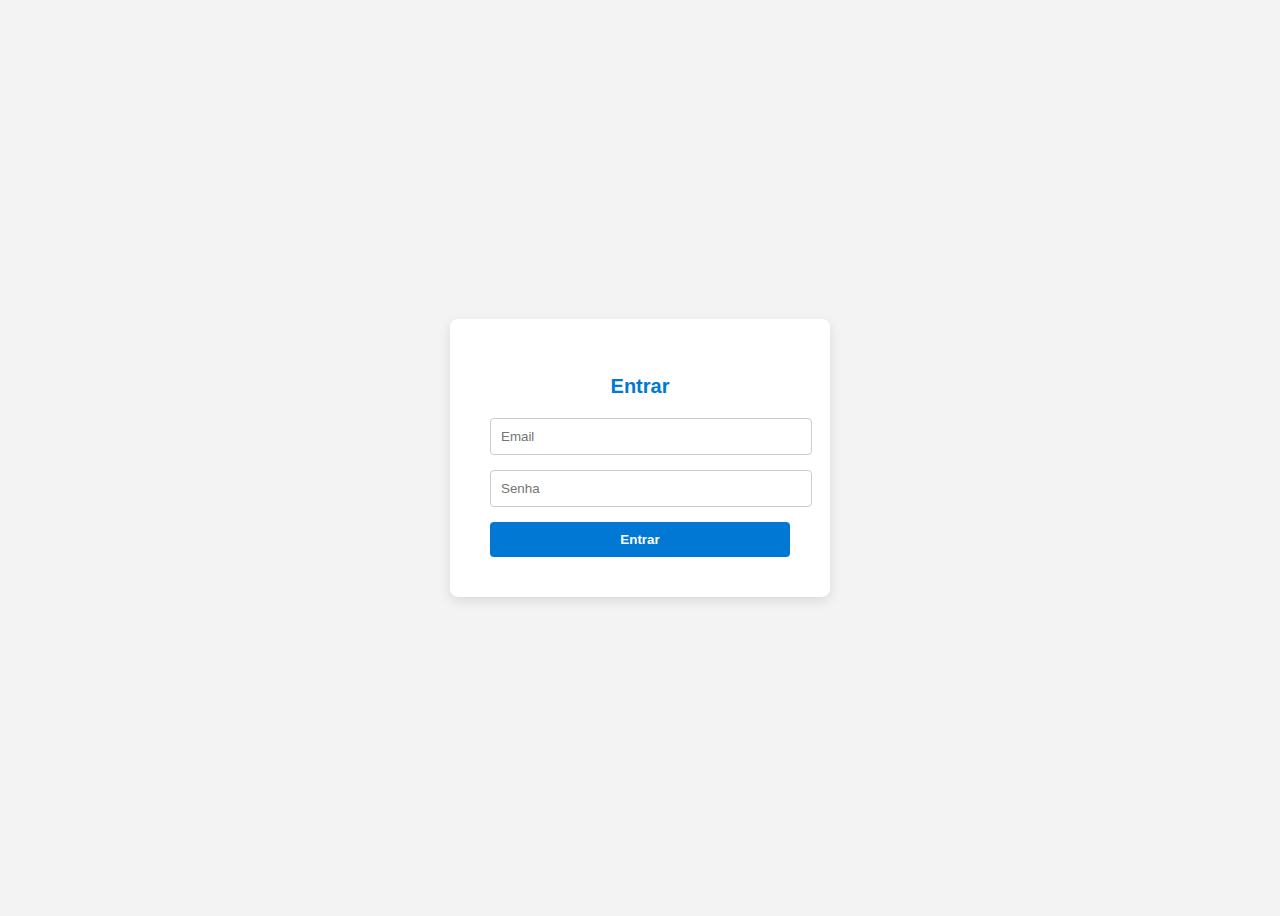
<file: loginOutlookSimulado.html>
<!DOCTYPE html>
<html lang="pt-br">
<head>
  <meta charset="UTF-8">
  <title>Login Outlook Simulado</title>
  <style>
    body {
      font-family: Segoe UI, sans-serif;
      background-color: #f3f3f3;
      display: flex;
      height: 100vh;
      justify-content: center;
      align-items: center;
    }

    .login-box {
      background: white;
      padding: 40px;
      border-radius: 8px;
      box-shadow: 0 4px 12px rgba(0,0,0,0.1);
      width: 300px;
    }

    .login-box h2 {
      margin-bottom: 20px;
      font-size: 20px;
      color: #0078d4;
      text-align: center;
    }

    .login-box input {
      width: 100%;
      padding: 10px;
      margin-bottom: 15px;
      border: 1px solid #ccc;
      border-radius: 4px;
    }

    .login-box button {
      background-color: #0078d4;
      color: white;
      border: none;
      padding: 10px;
      width: 100%;
      border-radius: 4px;
      cursor: pointer;
      font-weight: bold;
    }

    .login-box button:hover {
      background-color: #005a9e;
    }
  </style>
</head>
<body>
  <div class="login-box">
    <h2>Entrar</h2>
    <input type="email" id="email" placeholder="Email" />
    <input type="password" id="senha" placeholder="Senha" />
    <button onclick="simularLogin()">Entrar</button>
  </div>

  <script>
    function simularLogin() {
      const email = document.getElementById("email").value;
      const senha = document.getElementById("senha").value;
      console.log("Email:", email);
      console.log("Senha:", senha);
      alert(`Email: ${email}\nSenha: ${senha}`);
    }
  </script>
</body>
</html>
</file>
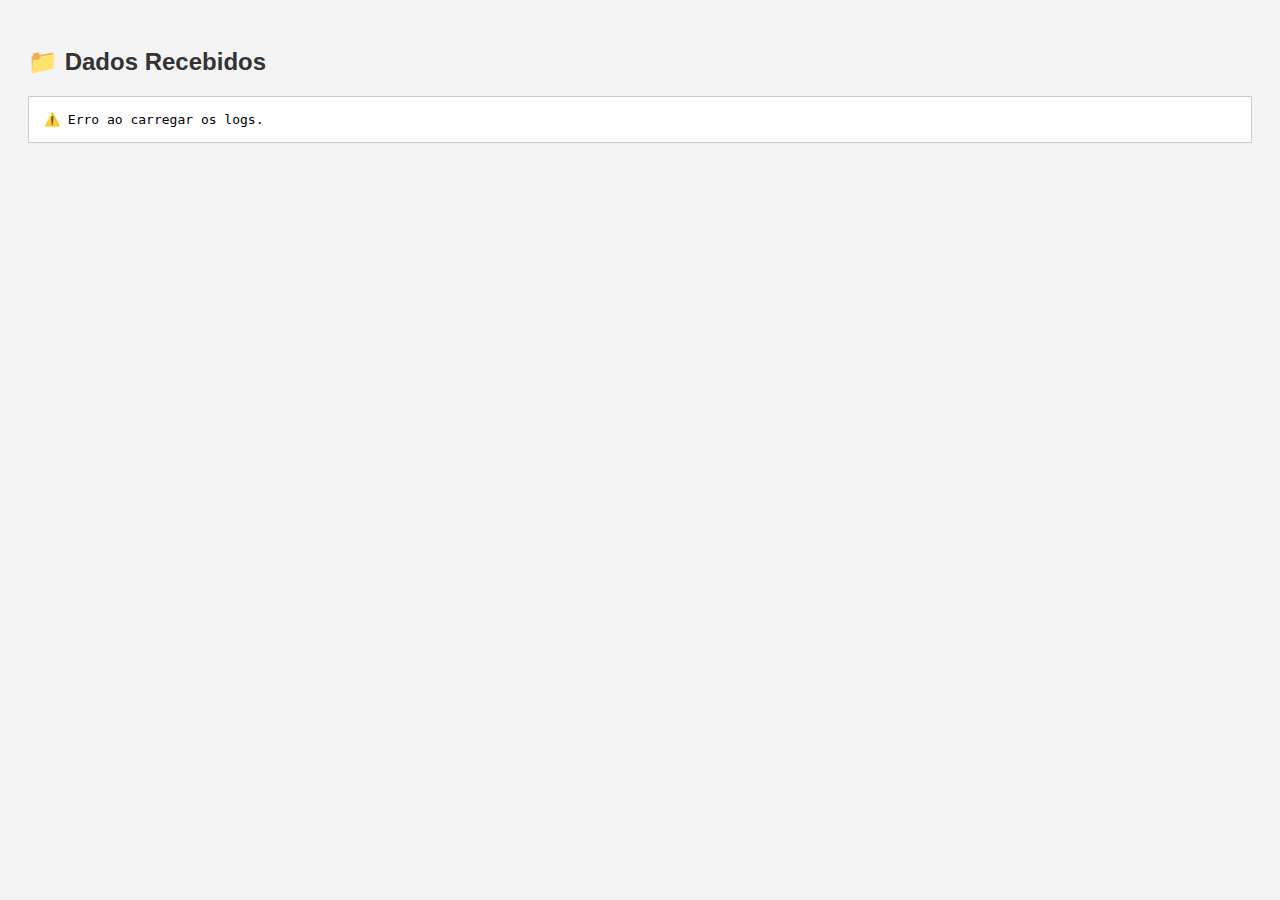
<file: visualizar.html>
<!DOCTYPE html>
<html lang="pt-BR">
<head>
  <meta charset="UTF-8" />
  <title>Logs da Simulação</title>
  <style>
    body { font-family: Arial, sans-serif; padding: 20px; background-color: #f4f4f4; }
    h2 { color: #333; }
    pre { background: #fff; padding: 15px; border: 1px solid #ccc; overflow-x: auto; }
  </style>
</head>
<body>
  <h2>📁 Dados Recebidos</h2>
  <pre id="logs">Carregando...</pre>

  <script>
    fetch('http://localhost:3000/logs')
      .then(res => res.text())
      .then(texto => {
        document.getElementById('logs').textContent = texto;
      })
      .catch(erro => {
        document.getElementById('logs').textContent = '⚠️ Erro ao carregar os logs.';
        console.error(erro);
      });
  </script>
</body>
</html>
</file>
